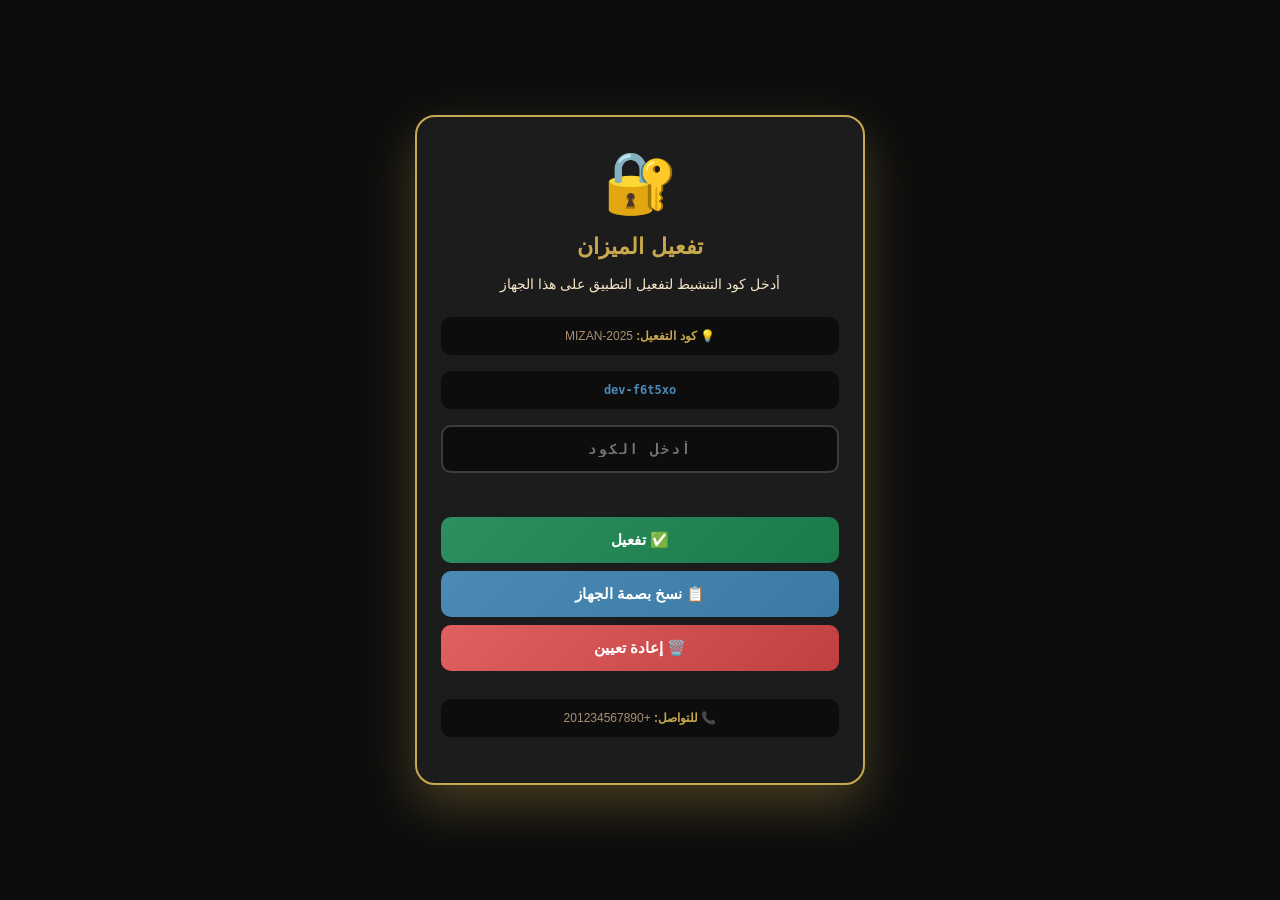
<file: device-reset.html>
<!DOCTYPE html>
<html lang="ar" dir="rtl">
<head>
    <meta charset="UTF-8">
    <meta name="viewport" content="width=device-width, initial-scale=1.0">
    <title>تفعيل الميزان</title>
    <style>
        * { margin: 0; padding: 0; box-sizing: border-box; font-family: 'Tajawal', Arial, sans-serif; }
        body {
            background: #0D0D0D;
            color: #F5E6C8;
            padding: 20px;
            min-height: 100vh;
            display: flex;
            align-items: center;
            justify-content: center;
        }
        .box {
            max-width: 450px;
            width: 100%;
            background: #1C1C1C;
            border-radius: 20px;
            padding: 30px 24px;
            border: 2px solid #C9A94E;
            box-shadow: 0 20px 50px rgba(201, 169, 78, 0.3);
            text-align: center;
        }
        .icon { font-size: 60px; margin-bottom: 16px; }
        h1 { color: #C9A94E; font-size: 22px; margin-bottom: 12px; font-weight: 900; }
        p { color: #F5E6C8; font-size: 14px; line-height: 1.8; margin-bottom: 20px; }
        .info {
            background: #0D0D0D;
            border-radius: 10px;
            padding: 12px;
            margin-bottom: 16px;
            font-size: 12px;
            color: #A89070;
            text-align: center;
        }
        .info strong { color: #C9A94E; }
        .device-id {
            background: #0D0D0D;
            border-radius: 10px;
            padding: 12px;
            margin-bottom: 16px;
            font-family: monospace;
            font-size: 12px;
            color: #4A8AB5;
            font-weight: 800;
            word-break: break-all;
        }
        input {
            width: 100%;
            padding: 14px;
            border-radius: 10px;
            border: 2px solid #3D3D3D;
            background: #0D0D0D;
            color: #F5E6C8;
            font-size: 14px;
            text-align: center;
            box-sizing: border-box;
            font-family: monospace;
            font-weight: 800;
            letter-spacing: 2px;
            margin-bottom: 12px;
            outline: none;
        }
        input:focus { border-color: #C9A94E; }
        button {
            width: 100%;
            padding: 14px;
            border-radius: 10px;
            border: none;
            font-size: 15px;
            font-weight: 900;
            cursor: pointer;
            font-family: inherit;
            margin-bottom: 8px;
        }
        .btn-green { background: linear-gradient(135deg, #2D8F5E, #1A7A4A); color: #fff; }
        .btn-blue { background: linear-gradient(135deg, #4A8AB5, #3A7AA5); color: #fff; }
        .btn-red { background: linear-gradient(135deg, #E06060, #C04040); color: #fff; }
        .msg {
            font-size: 12px;
            min-height: 20px;
            margin-bottom: 12px;
            font-weight: 800;
        }
    </style>
</head>
<body>

<div class="box">
    <div class="icon">🔐</div>
    <h1>تفعيل الميزان</h1>
    <p>أدخل كود التنشيط لتفعيل التطبيق على هذا الجهاز</p>
    
    <div class="info">
        <strong>💡 كود التفعيل:</strong> MIZAN-2025
    </div>
    
    <div class="device-id" id="deviceId">جاري التحميل...</div>
    
    <input type="text" id="codeInput" placeholder="أدخل الكود" autocomplete="off" />
    
    <div class="msg" id="msg"></div>
    
    <button class="btn-green" onclick="activate()">✅ تفعيل</button>
    <button class="btn-blue" onclick="copyDeviceId()">📋 نسخ بصمة الجهاز</button>
    <button class="btn-red" onclick="reset()">🗑️ إعادة تعيين</button>
    
    <div class="info" style="margin-top: 20px; text-align: center;">
        <strong>📞 للتواصل:</strong> +201234567890
    </div>
</div>

<script>
    // الحصول على بصمة الجهاز
    function getDeviceId() {
        try {
            let id = localStorage.getItem('mizan_device_id');
            if (id) return id;
            
            const data = [
                navigator.userAgent,
                navigator.language,
                screen.width + 'x' + screen.height,
                new Date().getTimezoneOffset()
            ].join('|');
            
            let hash = 0;
            for (let i = 0; i < data.length; i++) {
                const char = data.charCodeAt(i);
                hash = ((hash << 5) - hash) + char;
                hash = hash & hash;
            }
            id = 'dev-' + Math.abs(hash).toString(36);
            
            localStorage.setItem('mizan_device_id', id);
            return id;
        } catch (e) {
            return 'temp-' + Date.now();
        }
    }

    const deviceId = getDeviceId();
    document.getElementById('deviceId').textContent = deviceId;

    function activate() {
        const code = document.getElementById('codeInput').value.trim().toUpperCase();
        const msg = document.getElementById('msg');
        
        if (!code) {
            msg.style.color = '#E06060';
            msg.textContent = '⚠️ أدخل الكود';
            return;
        }
        
        if (code === 'MIZAN-2025' || code === 'MIZAN-MASTER-2025-SECRET') {
            localStorage.setItem('mizan_activated', 'yes');
            msg.style.color = '#2D8F5E';
            msg.textContent = '✅ تم التفعيل! جاري التحويل...';
            
            setTimeout(() => {
                window.location.href = 'index.html';
            }, 1000);
        } else {
            msg.style.color = '#E06060';
            msg.textContent = '❌ كود غير صحيح';
            document.getElementById('codeInput').value = '';
        }
    }

    function copyDeviceId() {
        if (navigator.clipboard) {
            navigator.clipboard.writeText(deviceId).then(() => {
                alert('✅ تم نسخ البصمة:\n' + deviceId);
            }).catch(() => {
                prompt('انسخ البصمة:', deviceId);
            });
        } else {
            prompt('انسخ البصمة:', deviceId);
        }
    }

    function reset() {
        if (confirm('⚠️ سيتم مسح بيانات التفعيل. متابعة؟')) {
            localStorage.removeItem('mizan_activated');
            localStorage.removeItem('mizan_device_id');
            alert('✅ تم إعادة التعيين');
            location.reload();
        }
    }

    // Enter
    document.getElementById('codeInput').addEventListener('keydown', (e) => {
        if (e.key === 'Enter') activate();
    });
</script>

</body>
</html>
</file>
